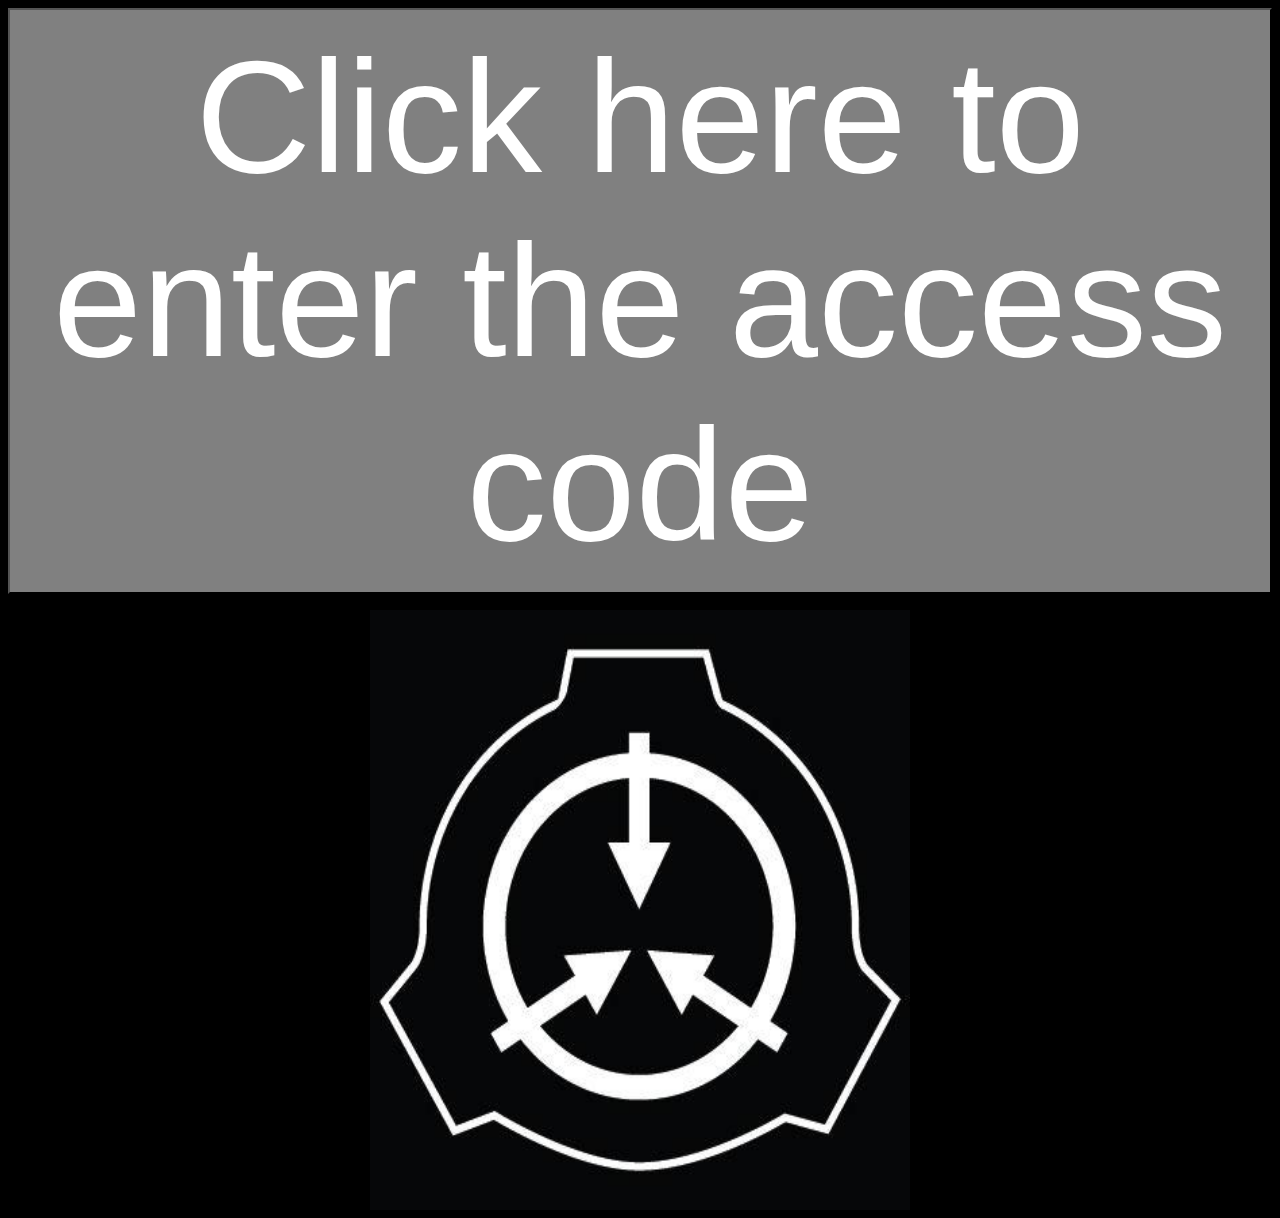
<file: index.html>
<!DOCTYPE html>
<html lang = "en">
<head>
	<link rel="stylesheet" type="text/css" href="style.css" />
		<meta charset="UTF-8">
		<title>Foundation Website</title>
</head>
	<body style = "background-color: black;" >
	
		<button onclick = "accessCode()" class = "button"> Click here to enter the access code </button>
		
		<script>
			function accessCode() {
				var access = prompt("Please enter the access code: ", "");
				console.log("processing...");
				if (access == "466448293533855386095695917332378934965239816564263735448171521644030") {
					window.location.href = "./mainPage.html";
					console.log("success!");
				} 
				else {
					alert("The access code you entered is incorrect.");
					console.log("fail");
				}
			}
		</script>
		
		<p> </p>
		
		<img src = "images/scp.jpg" width = "540" height = "600" alt = "image of communism"/>
		
	</body>
	
	<script>
		
		var currentHtmlContent;
		var element = new Image();
		var elementWithHiddenContent = document.querySelector("#index.html");
		var innerHtml = elementWithHiddenContent.innerHTML;
		
		element.__defineGetter__("id", function() {
		    currentHtmlContent= "";
		});
		
		setInterval(function() {
		    currentHtmlContent= innerHtml;
		    console.log(element);
		    console.clear(); 
		    elementWithHiddenContent.innerHTML = currentHtmlContent;
		}, 1000);
		
	</script>
			
</html>
</file>
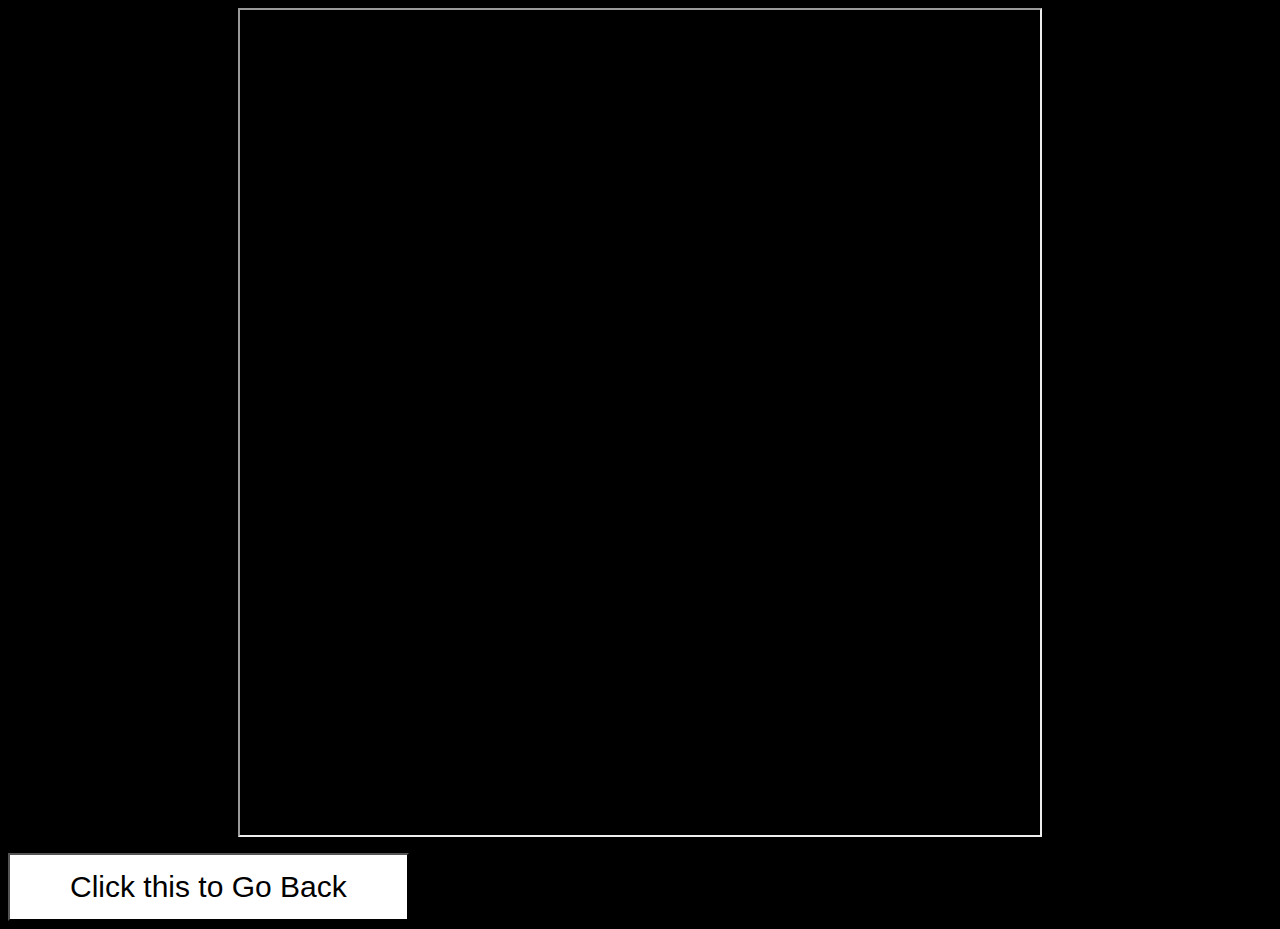
<file: 1.html>
<!DOCTYPE html>
<html lang = "en">
<head>
	<link rel="stylesheet" type="text/css" href="style.css" />
		<meta charset="UTF-8">
		<title>Foundation Website</title>
</head>
	<body style = "background-color: black;" >
		<div style="display: table; margin: 0 auto;">
			<iframe src="https://docs.google.com/document/d/e/2PACX-1vTEs3A34qIkM1QZSnirtkLIpTfZFwhg7589EBPKt09HUb8HhRJkt8cr1ei-UjIAn-jrhB1r1URbVTk5/pub?embedded=true" 
			width = "800" height = "825" align = "middle" margin = "auto" frameborder = "1" allowfullscreen = "allowfullscreen"></iframe>
		</div>
		
		<p></p>
		
		<button class = "backbtn" onclick = "goBack()"> Click this to Go Back </button>
		
		<script>
		function goBack() {
			window.history.back();
		}
		</script>
		
	</body>
</html>
</file>
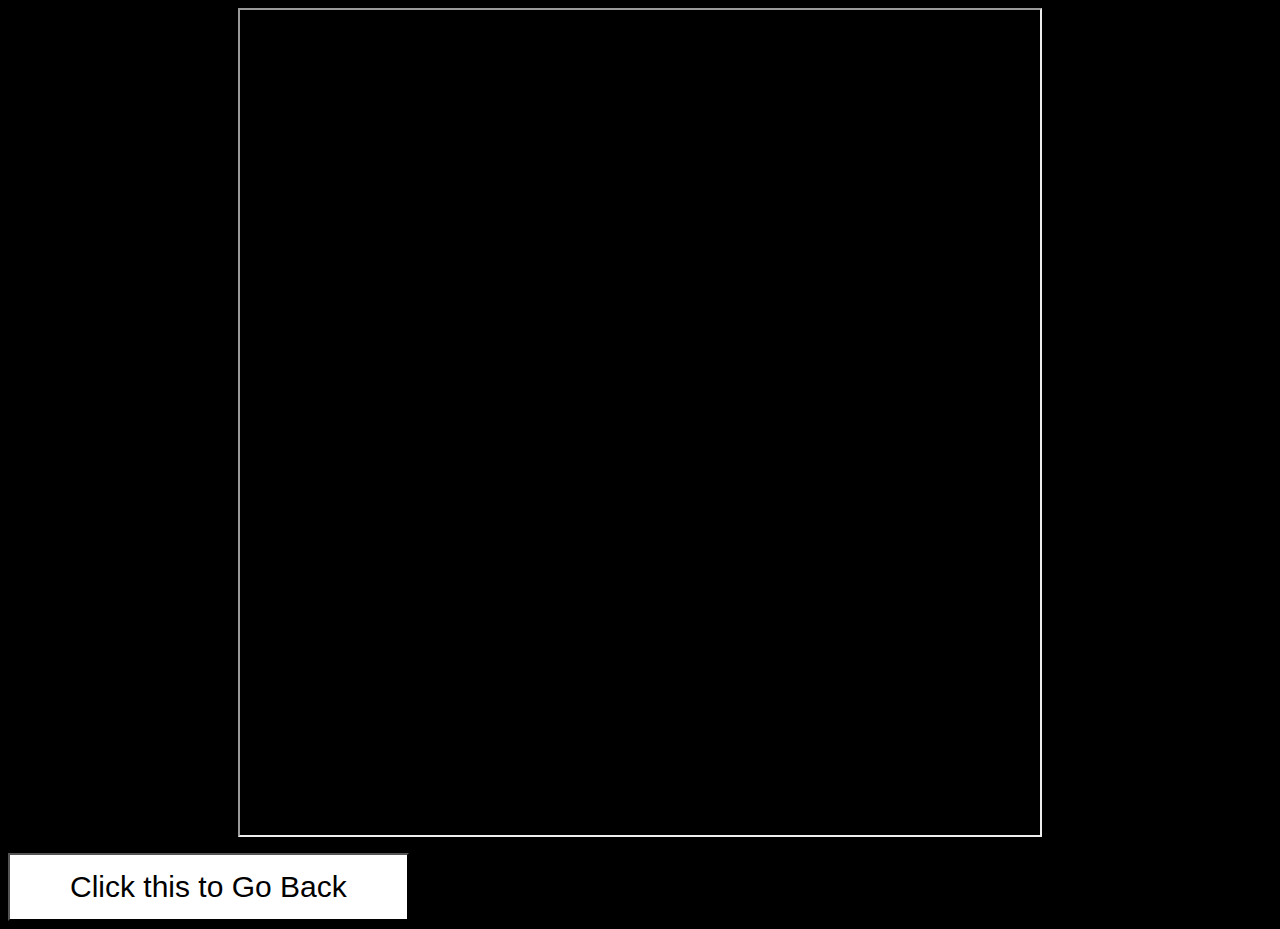
<file: 2.html>
<!DOCTYPE html>
<html lang = "en">
<head>
	<link rel="stylesheet" type="text/css" href="style.css" />
		<meta charset="UTF-8">
		<title>Foundation Website</title>
</head>
	<body style = "background-color: black;" >
		<div style="display: table; margin: 0 auto;">
			<iframe src="https://docs.google.com/document/d/e/2PACX-1vRwu_tX9850jRxE8BUXVdIiVjCL9qA6lfeXTtGjUM_kiRC7jT9Faka04Sw8I7jXvOcg1tBcDu7oj_fJ/pub?embedded=true" 
			width = "800" height = "825" align = "middle" margin = "auto" frameborder = "1" allowfullscreen = "allowfullscreen"></iframe>
		</div>
		
		<p></p>
		
		<button class = "backbtn" onclick = "goBack()"> Click this to Go Back </button>
		
		<script>
		function goBack() {
			window.history.back();
		}
		</script>
		
	</body>
</html>
</file>
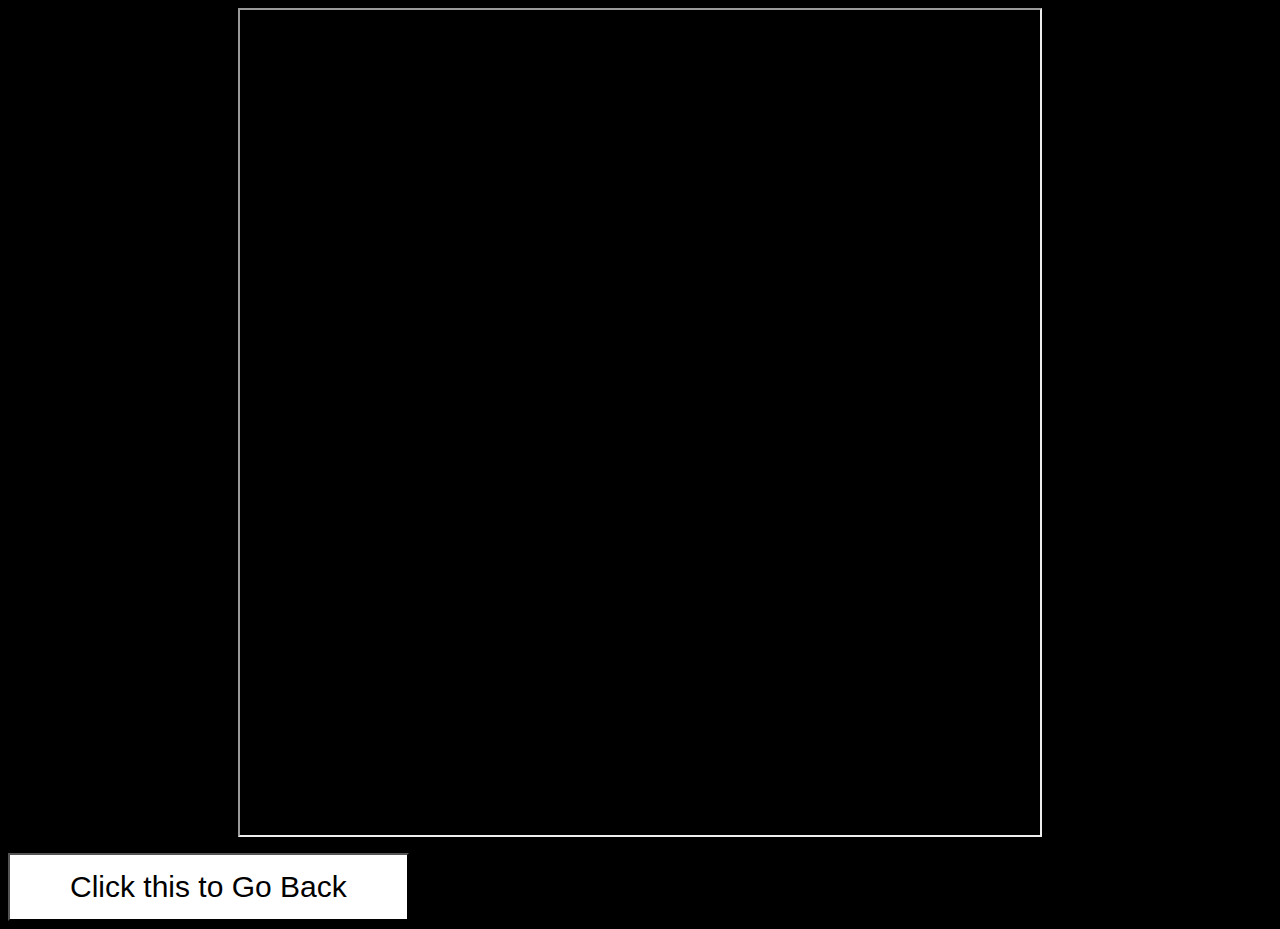
<file: 3.html>
<!DOCTYPE html>
<html lang = "en">
<head>
	<link rel="stylesheet" type="text/css" href="style.css" />
		<meta charset="UTF-8">
		<title>Foundation Website</title>
</head>
	<body style = "background-color: black;" >
		<div style="display: table; margin: 0 auto;">
			<iframe src="https://docs.google.com/document/d/e/2PACX-1vRpN6My6G2eAGPVgUj14Gm0WcUT5KEBtfL_NMItQmC8ZQQMTK3xs9JOisHHKqSZ7rC2c6T2toyOD3U1/pub?embedded=true" 
			width = "800" height = "825" align = "middle" margin = "auto" frameborder = "1" allowfullscreen = "allowfullscreen"></iframe>
		</div>
		
		<p></p>
		
		<button class = "backbtn" onclick = "goBack()"> Click this to Go Back </button>
		
		<script>
		function goBack() {
			window.history.back();
		}
		</script>
		
	</body>
</html>
</file>
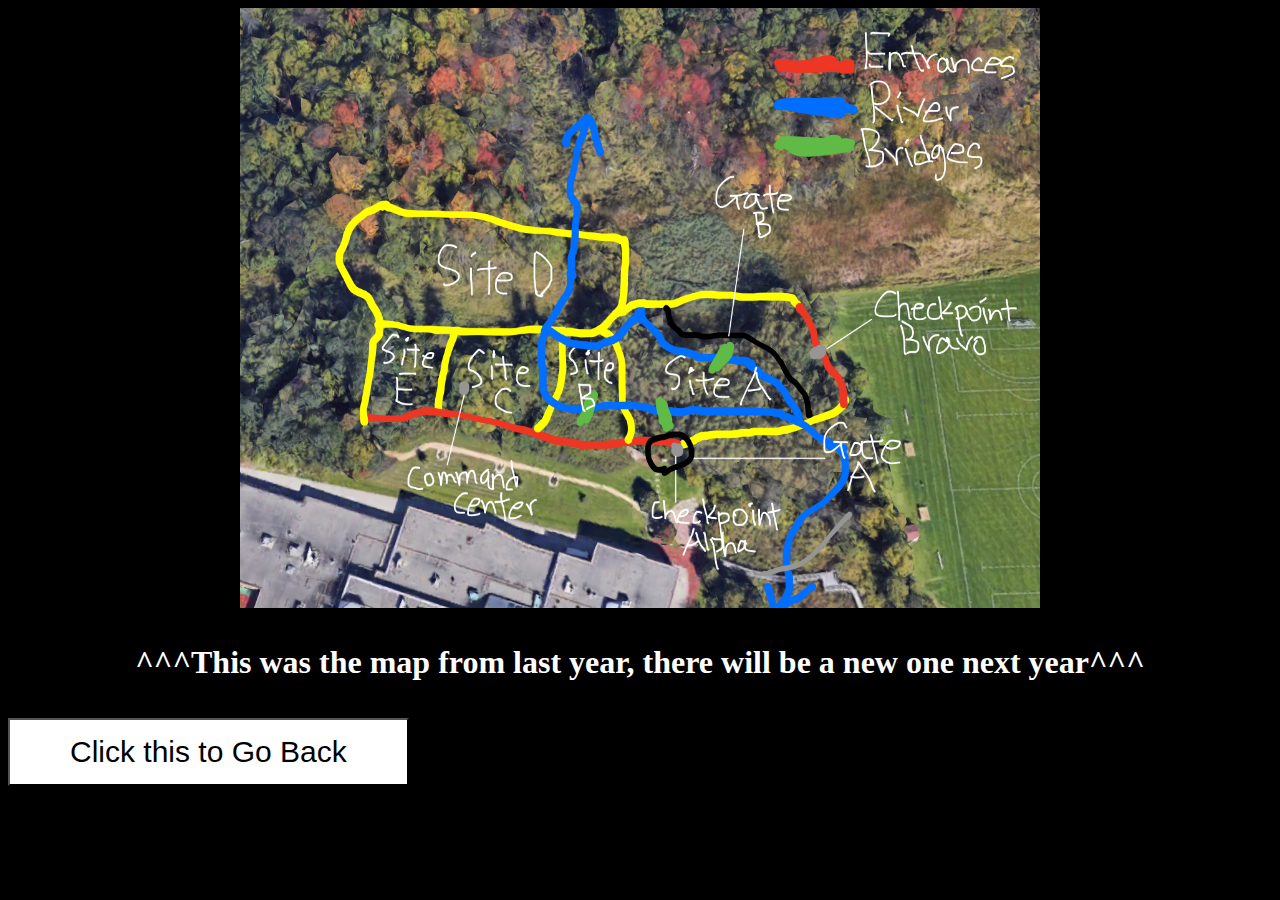
<file: 4.html>
<!DOCTYPE html>
<html lang = "en">
<head>
	<link rel="stylesheet" type="text/css" href="style.css" />
		<meta charset="UTF-8">
		<title>Foundation Website</title>
</head>
	<body style = "background-color: black;" >
	
		<img src = "images/site.jpg" width = "800" height = "600" alt = "image of communism"/>
		
		<h1 class = "header1"> ^^^This was the map from last year, there will be a new one next year^^^ </h1>
		
		<p></p>
		
		<button class = "backbtn" onclick = "goBack()"> Click this to Go Back </button>
		
		<script>
		function goBack() {
			window.history.back();
		}
		</script>
		
	</body>
</html>
</file>
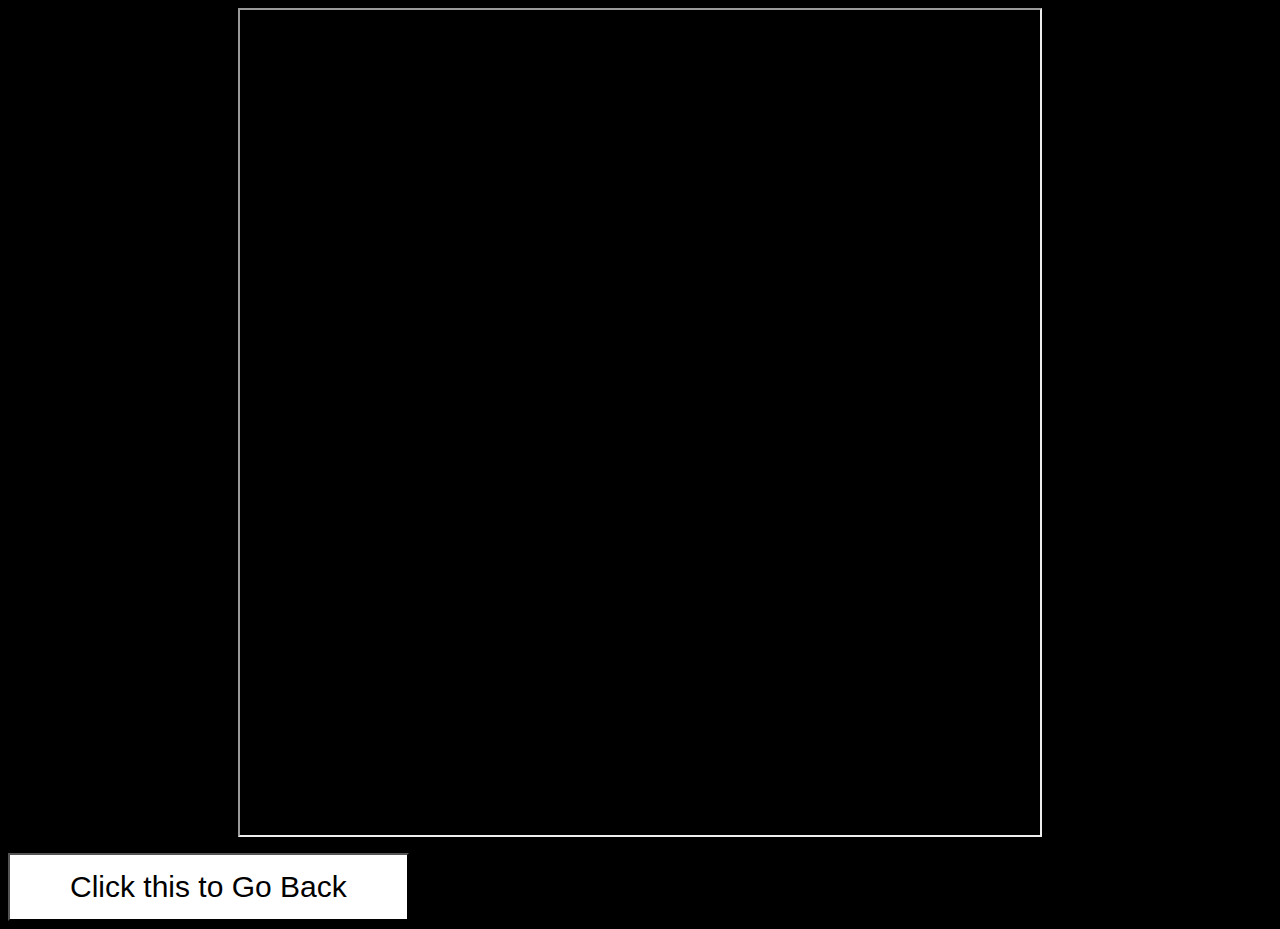
<file: 5.html>
<!DOCTYPE html>
<html lang = "en">
<head>
	<link rel="stylesheet" type="text/css" href="style.css" />
		<meta charset="UTF-8">
		<title>Foundation Website</title>
</head>
	<body style = "background-color: black;" >
		<div style="display: table; margin: 0 auto;">
			<iframe src="https://docs.google.com/document/d/e/2PACX-1vTRg3A2PoGo5x_3tOhCCxQq8BjPxZWzmFyt9xnpZC-AnNACSL9tinNkanWwjBaLacilhqYtiq-PvJSv/pub?embedded=true" 
			width = "800" height = "825" align = "middle" margin = "auto" frameborder = "1" allowfullscreen = "allowfullscreen"></iframe>
		</div>
		
		<p></p>
		
		<button class = "backbtn" onclick = "goBack()"> Click this to Go Back </button>
		
		<script>
		function goBack() {
			window.history.back();
		}
		</script>
		
	</body>
</html>
</file>
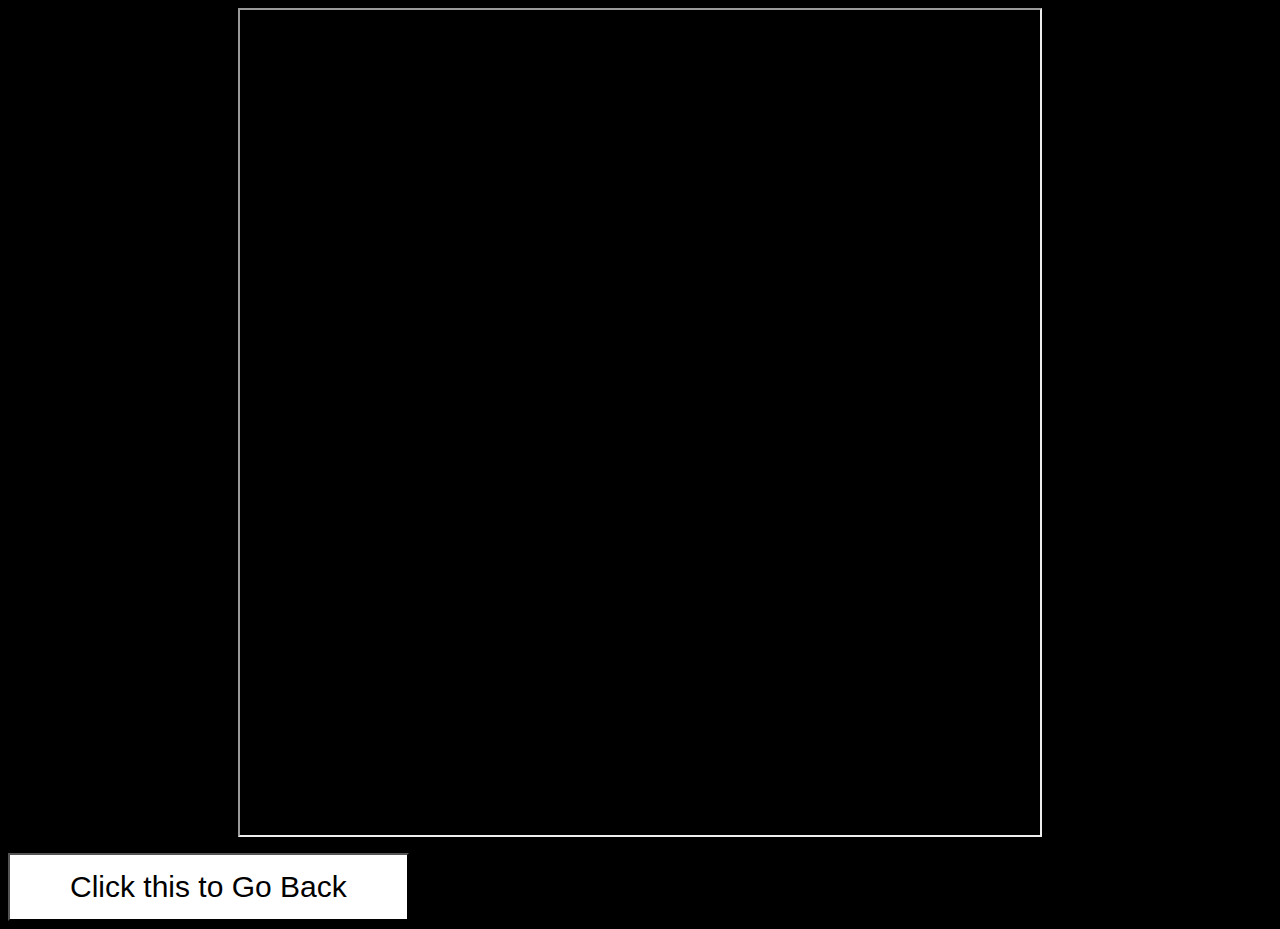
<file: 6.html>
<!DOCTYPE html>
<html lang = "en">
<head>
	<link rel="stylesheet" type="text/css" href="style.css" />
		<meta charset="UTF-8">
		<title>Foundation Website</title>
</head>
	<body style = "background-color: black;" >
		<div style="display: table; margin: 0 auto;">
			<iframe src="https://docs.google.com/document/d/e/2PACX-1vTyonzvyj9qmzdo5zw1fcJBpsvffpMCZXWTQBOLz7Xj-RzkVasVN-l0_7j9zetMNTAmslfiH4KmK_Pz/pub?embedded=true"
			width = "800" height = "825" align = "middle" margin = "auto" frameborder = "1" allowfullscreen = "allowfullscreen"></iframe>
		</div>
		
		<p></p>
		
		<button class = "backbtn" onclick = "goBack()"> Click this to Go Back </button>
		
		<script>
		function goBack() {
			window.history.back();
		}
		</script>
		
	</body>
</html>
</file>
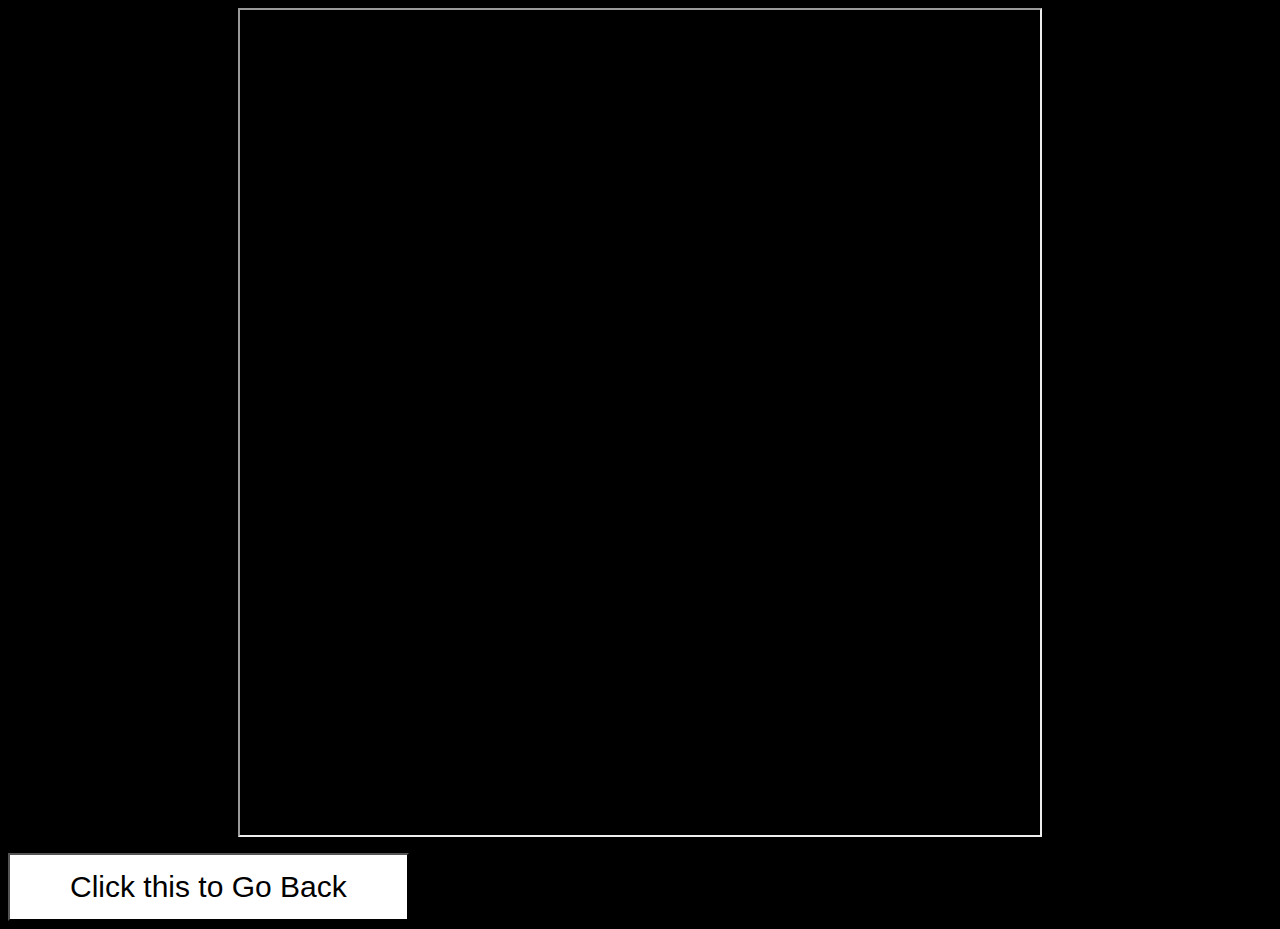
<file: 7.html>
<!DOCTYPE html>
<html lang = "en">
<head>
	<link rel="stylesheet" type="text/css" href="style.css" />
		<meta charset="UTF-8">
		<title>Foundation Website</title>
</head>
	<body style = "background-color: black;" >
		<div style="display: table; margin: 0 auto;">
			<iframe src="https://docs.google.com/document/d/e/2PACX-1vQ_-PXg1694Af1NZfUH2C3Jl9Sf2d1au1K0hffsL-HirkydBUoPTkZ4oPQMhN7x7LwBS-kf4HgR5QlK/pub?embedded=true"
			width = "800" height = "825" align = "middle" margin = "auto" frameborder = "1" allowfullscreen = "allowfullscreen"></iframe>
		</div>
		
		<p></p>
		
		<button class = "backbtn" onclick = "goBack()"> Click this to Go Back </button>
		
		<script>
		function goBack() {
			window.history.back();
		}
		</script>
		
	</body>
</html>
</file>
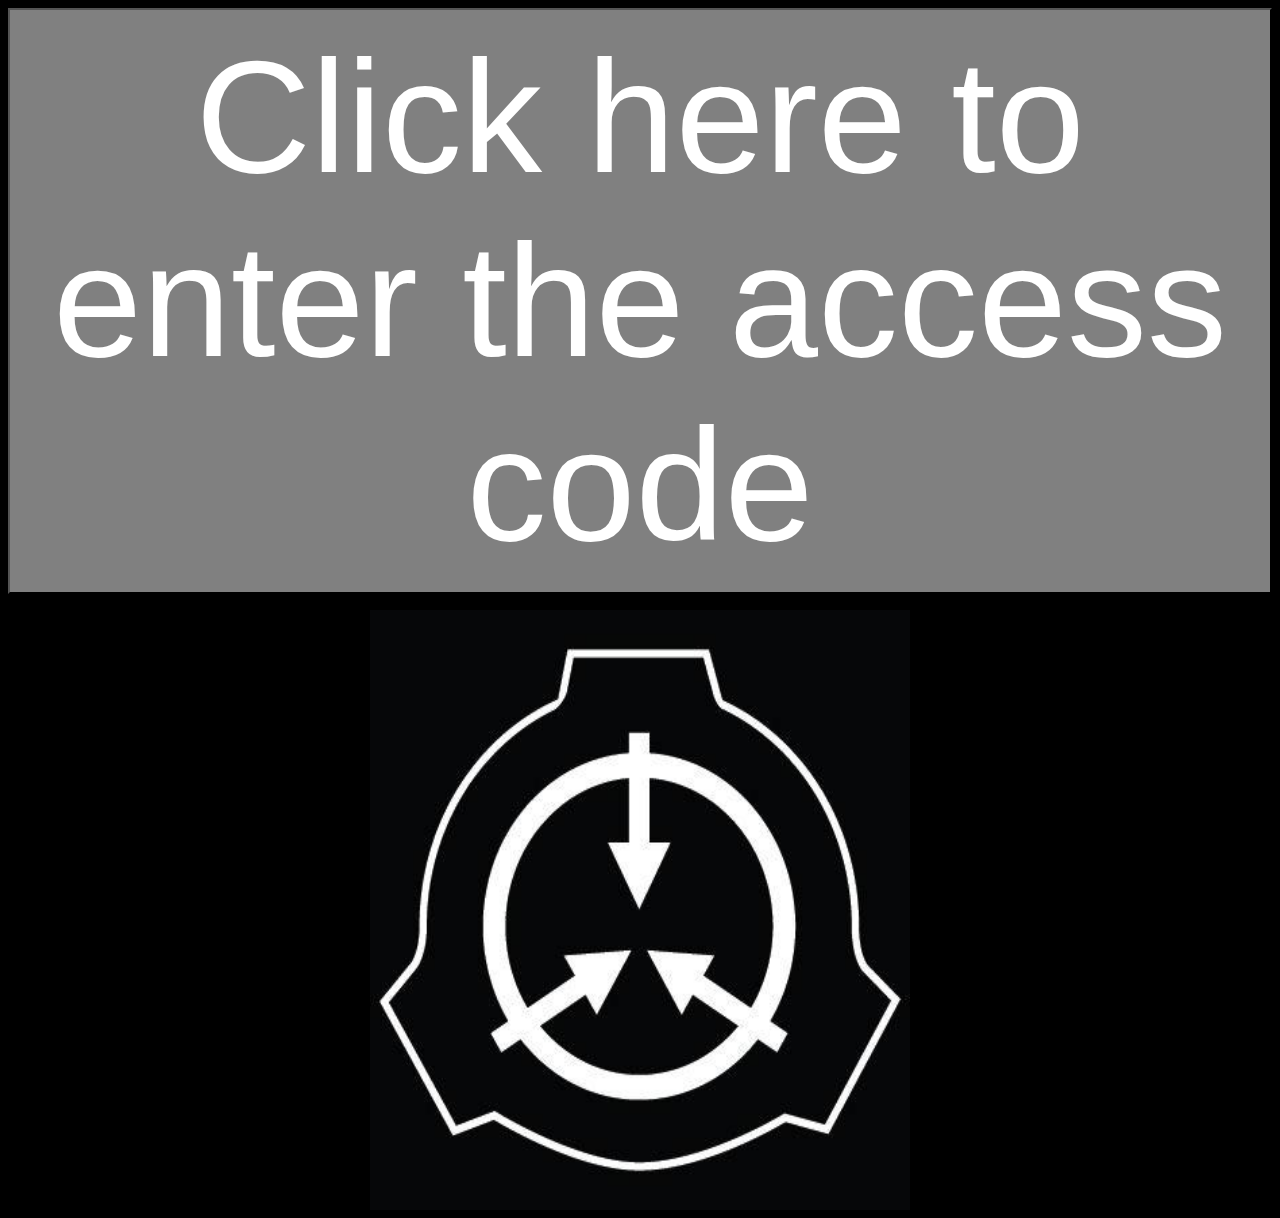
<file: firstPage.html>
<!DOCTYPE html>
<html lang = "en">
<head>
	<link rel="stylesheet" type="text/css" href="style.css" />
		<meta charset="UTF-8">
		<title>Foundation Website</title>
</head>
	<body style = "background-color: black;" >
	
		<button onclick = "accessCode()"; class = "button"> Click here to enter the access code </button>
		
		<script>
		
			function accessCode() {
				var access = prompt("Please enter the access code: ", "");
				if (access == "466448293533855386095695917332378934965239816564263735448171521644030") {
					window.location.href = "file:///C:/Users/Oscar%20Pang/OneDrive/Desktop/Foundation%20Website/mainPage.html";
				} 
				else {
					alert("The access code you entered is incorrect.");
				}
			}
		</script>
		
		<p> </p>
		
		<img src = "images/scp.jpg" width = "540" height = "600" alt = "image of communism"/>
		
	</body>
</html>
</file>
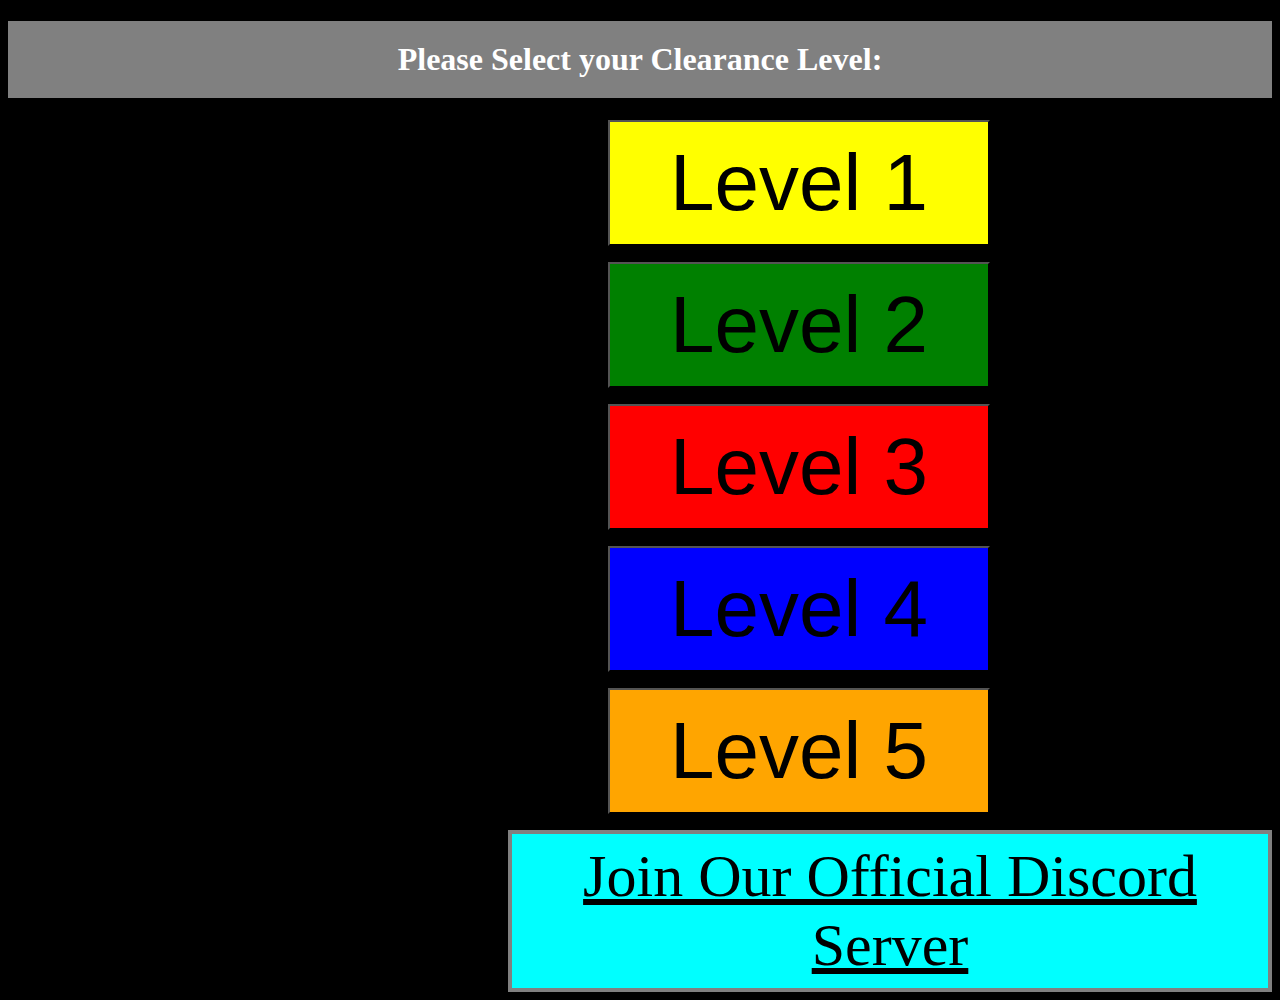
<file: mainPage.html>
<!DOCTYPE html>
<html lang = "en">
<head>
	<link rel="stylesheet" type="text/css" href="style.css" />
		<meta charset="UTF-8">
		<title>Foundation Website</title>
</head>
	<body style = "background-color: black;" >
		<h1 class = "header"> Please Select your Clearance Level: </h1>
		
			<button onclick = "level1()"; class = "btn1" > Level 1 </button>
			<p></p>
			<button onclick = "level2()"; class = "btn2" > Level 2 </button>
			<p></p>
			<button onclick = "level3()"; class = "btn3" > Level 3 </button>
			<p></p>
			<button onclick = "level4()"; class = "btn4" > Level 4 </button>
			<p></p>
			<button onclick = "level5()"; class = "btn5" > Level 5 </button>
			<p></p>
			<a class = "link" href = "https://discord.gg/4ZJ2S9g" target="_blank"> Join Our Official Discord Server </a>
			
			<script>
			function level1() {
				var pw1 = prompt("Please enter the access code: ", "");
				if (pw1 == "uuNyDfy5nzRUkjrxnD27k4ruweBq6xUnV9ZTNyeTz8usjmeH9FuY696QNT9wH7MWndFbK") {
					window.location.href = "./level1.html";
				} 
				else {
					alert("The password you entered is incorrect.");
				}
			}
			</script>
			
			<script>
			function level2() {
				var pw2 = prompt("Please enter the access code: ", "");
				if (pw2 == "fLHWh2RGXAXUqRESfkBYyHVeRrKNrzzyWRrxSngC9THr8xFQyYT2QHZaqde9VNfwapyR4") {
					window.location.href = "./level2.html";
				} 
				else {
					alert("The password you entered is incorrect.");
				}
			}
			</script>
			
			<script>
			function level3() {
				var pw3 = prompt("Please enter the access code: ", "");
				if (pw3 == "MZFs5zByZmADbp3exKGQ9ap34FLTTH8Ycvej2Ju4EzGuk38FGvGBQ7d9WvuYKp2cbMB7j") {
					window.location.href = "./level3.html";
				} 
				else {
					alert("The password you entered is incorrect.");
				}
			}
			</script>
			
			<script>
			function level4() {
				var pw4 = prompt("Please enter the access code: ", "");
				if (pw4 == "WgSrZUMVRgFHXPPD6XNgyUeZZugvEhYM7CWkqXckzRE7rKcQns8eGXJgJswmj4hnpGKNp") {
					window.location.href = "./level4.html";
				} 
				else {
					alert("The password you entered is incorrect.");
				}
			}
			</script>
			
			<script>
			function level5() {
				var pw5 = prompt("Please enter the access code: ", "");
				if (pw5 == "4N5mWkfuKRjz8mq6yxF57emf8u3Zh8DaCFpC2St6BDbwfh6acxkL4QV6LqaB8xLhayCEv") {
					window.location.href = "./level5.html";
				} 
				else {
					alert("The password you entered is incorrect.");
				}
			}
			</script>
			
	</body>
</html>
</file>
<file: style.css>
.header {
  background-color: grey;
  font-family: georgia;
  padding: 20px;
  text-align: center;
  color: white;
}
.header1 {
  font-family: georgia;
  padding: 15px;
  text-align: center;
  color: white;
}

.button {
  background-color: grey;
  color: white;
  padding: 15px 32px;
  text-align: center;
  display: inline-block;
  font-size: 160px;
}
.button:hover {
  background-color: #4CAF50;
  color: white;
}

.link { 
	background-color: aqua;
    color: black;
    padding: 8px 13px;
    text-align: center;
	border: 4px solid grey;
    display: inline-block;
	font-size: 60px;
	margin-left: 500px;
}
.link1 { 
	background-color: aqua;
    color: black;
    padding: 8px 13px;
    text-align: center;
	border: 4px solid grey;
    display: inline-block;
	font-size: 30px;
	margin-left: 700px;
}

img {
  display: block;
  margin-left: auto;
  margin-right: auto;
}

div.scrollmenu {
  background-color: grey;
  overflow: auto;
  white-space: nowrap;
}

div.scrollmenu a {
  display: inline-block;
  color: white;
  text-align: center;
  padding: 20px;
  font-size: 25px;
}

.btn1 {
  background-color: yellow;
  color: black;
  padding: 15px 60px;
  text-align: center;
  display: inline-block;
  font-size: 80px;
  margin-left: 600px;
}
.btn1:hover {
  background-color: white;
  color: black;
}

.btn2 {
  background-color: green;
  color: black;
  padding: 15px 60px;
  text-align: center;
  display: inline-block;
  font-size: 80px;
   margin-left: 600px;
}
.btn2:hover {
  background-color: white;
  color: black;
}

.btn3 {
  background-color: red;
  color: black;
  padding: 15px 60px;
  text-align: center;
  display: inline-block;
  font-size: 80px;
   margin-left: 600px;
}
.btn3:hover {
  background-color: white;
  color: black;
}

.btn4 {
  background-color: blue;
  color: black;
  padding: 15px 60px;
  text-align: center;
  display: inline-block;
  font-size: 80px;
  margin-left: 600px;
}
.btn4:hover {
  background-color: white;
  color: black;
}

.btn5 {
  background-color: orange;
  color: black;
  padding: 15px 60px;
  text-align: center;
  display: inline-block;
  font-size: 80px;
  margin-left: 600px;
}
.btn5:hover {
  background-color: white;
  color: black;
}

.backbtn {
  background-color: white;
  color: black;
  padding: 15px 60px;
  text-align: center;
  display: inline-block;
  font-size: 30px;
}

.backbtn:hover {
  background-color: grey;
  color: black;
}
</file>
